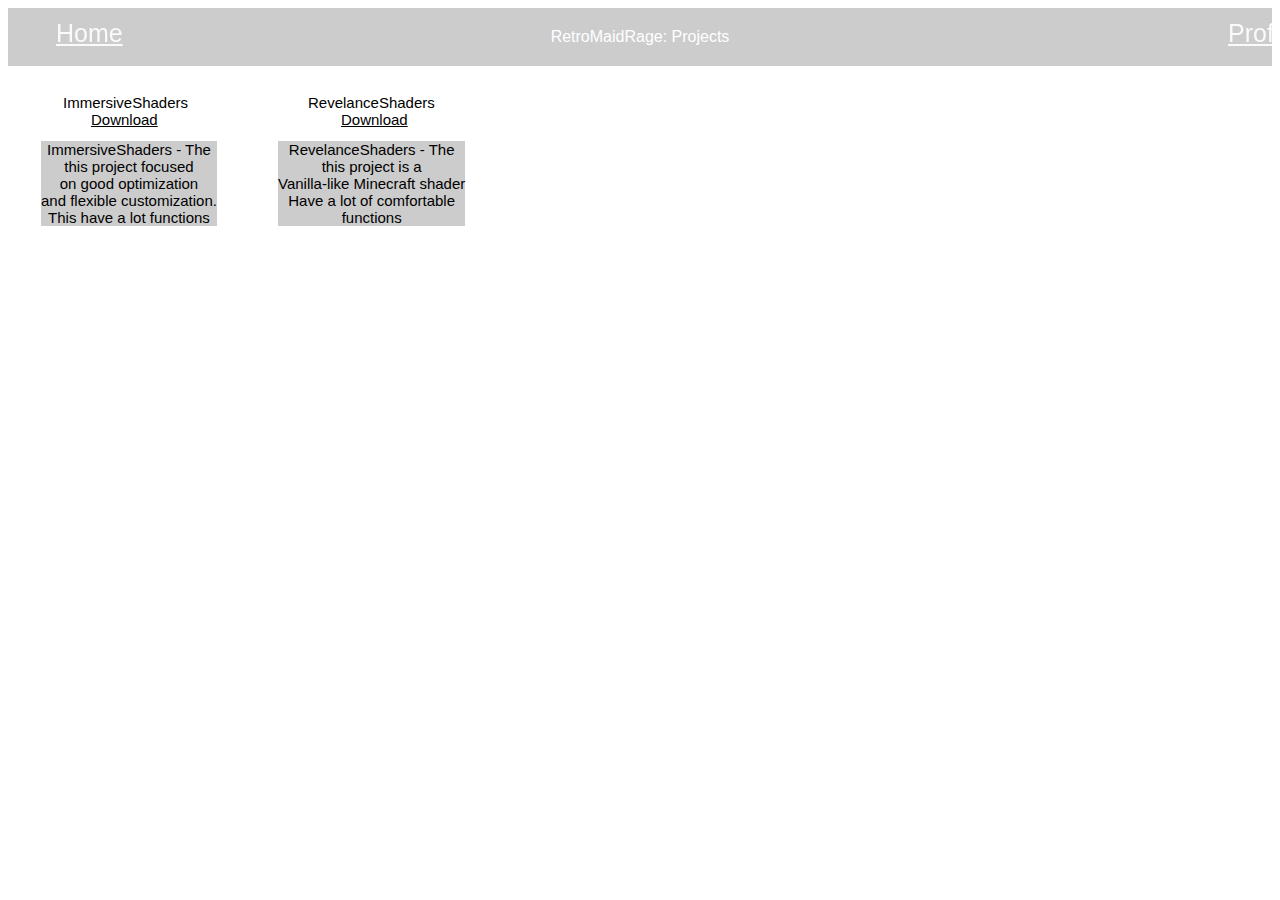
<file: index.html>
<html>
  <head>
    <style>

    body {
  font-family: Arial, sans-serif;
  background-image: url("https://raw.githubusercontent.com/RetroMaidRage/ImmersiveShaders/main/screenshots/preview.png");
  background-size: 100%;

}
    .container {
  position: relative;
  text-align: center;
  font-size: 15;
  color: black;
}

.centered {
  position: absolute;
  top: 5%;
  left: 50%;
  transform: translate(-50%, -177%);
}

.left-pos {
  position: absolute;
  font-family: Arial;
   top: 28px;
   left: 55px;
}

.left2-pos {
  position: absolute;
  font-family: Arial;
   top: 28px;
   left: 300px;
}

.left-poslink {
  position: absolute;
   top: 45px;
   left: 83px;
   color: black;
}

.left-poslink2 {
  position: absolute;
   top: 45px;
   left: 333px;
   color: black;
}

.left-posdescribe {
  position: absolute;
  font-size: 15;
   top: 75px;
   left: 33px;
   color: black;
  background-color: rgba(0,0,0,.2)

}

.left-posdescribee {
  position: absolute;
  font-size: 15;
   top: 75px;
   left: 270px;
   color: black;
  background-color: rgba(0,0,0,.2)

}

.bg {
  position: absolute;
  max-width:1920px;
    max-width:1080px;
  margin:25px auto;
   color: black;
}

.mm-home{
  position: absolute;
   top: -3px;
   left: 28px;
   color: white;
   font-size: 25;
   opacity: 0.95;
  list-style: none;
}

.profile{
  position: absolute;
   top: -3px;
   left: 1200px;
   color: white;
   font-size: 25;
   opacity: 0.95;
  list-style: none;
}

/* Utility classes */
.hide {
  display:none;
}
.show {
  display:block;
}


</style>
    <title>RetroMaidRage: Projects</title>

  </head>
  <body>

    <ul class="mm-home">
      <li><a class="mm-home" href="#home">Home</a></li>
      <li><a class="profile" href="https://github.com/RetroMaidRage">Profile</a></li>
    </ul>



<div style="background-color: rgba(0,0,0,.2);color:white;padding:20px;" ><center>RetroMaidRage: Projects</center></div>

  <div class="container">

    <div class="left-pos">ImmersiveShaders</div>
    <a class="left-poslink" href="https://github.com/RetroMaidRage/ImmersiveShaders">Download</a>
    <div class="left-posdescribe">ImmersiveShaders  - The<br>this project focused<br> on good optimization<br> and flexible customization.<br>
    This have a lot functions<br> </div>

    <div class="left2-pos">RevelanceShaders</div>
    <a class="left-poslink2" href="">Download</a>
    <a class="left-posdescribee">RevelanceShaders  - The<br>this project is a<br>Vanilla-like Minecraft shader<br>Have a lot of comfortable<br>functions</a>

</div>

  </body>
</html>
</file>
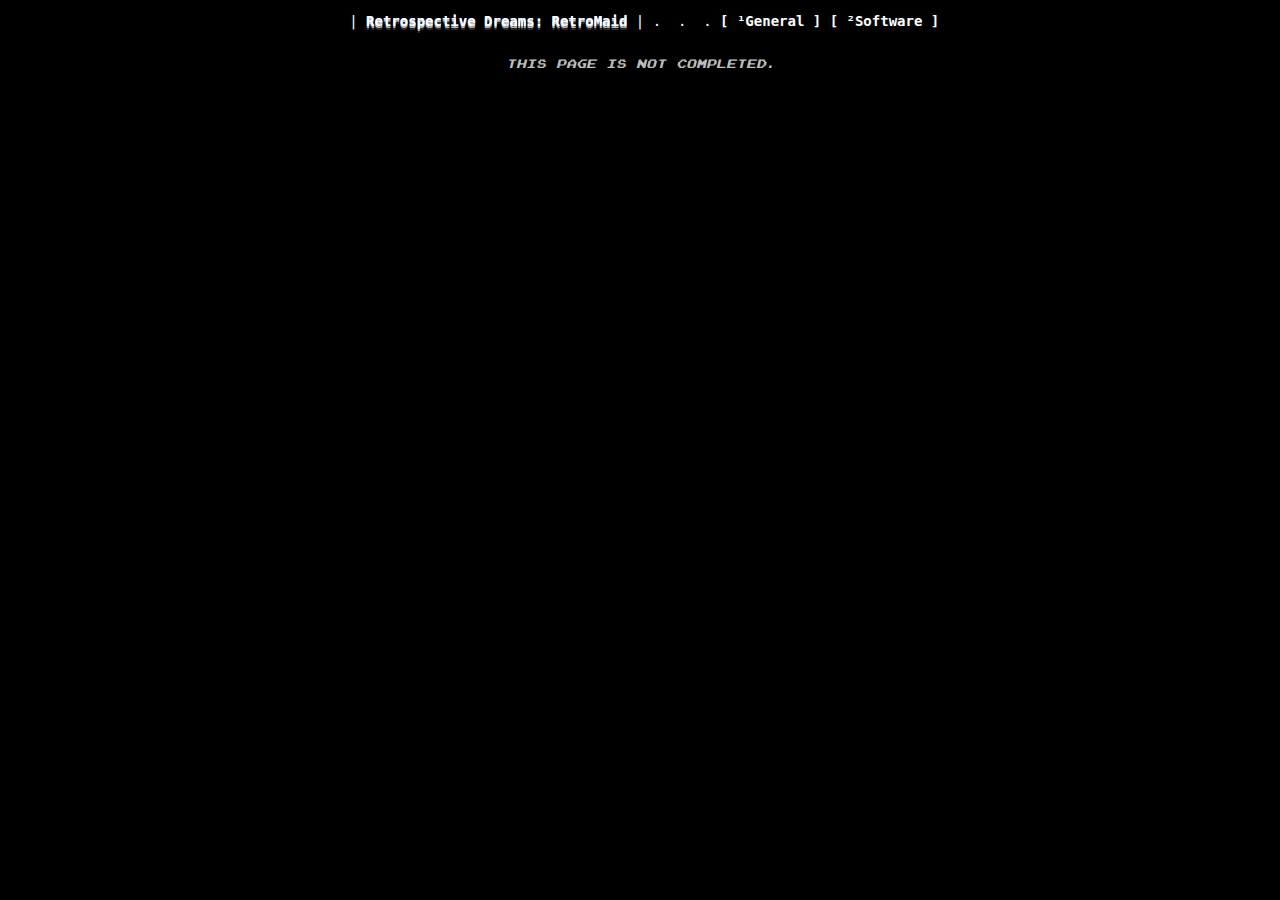
<file: pages/about.html>
<!DOCTYPE html>
<html>
<head>
<link rel="stylesheet" href="../style.css">
<script src="../main_sub.js"></script>
<meta charset="UTF-8">
<title>Retrospective Dreams</title>
<link rel="icon" type="image/x-icon" href="../icon2.ico">



</head>

<body>
<div class="up-panel" id="up-panel">
  |<span class="name"> Retrospective Dreams: RetroMaid</span> | .  .  . <a href="../index.html">[ ¹General ]</a> </a><a href="software.html">[ ²Software ]</a> <a href="gallery.html">[ ³Gallery ]</a> <a href="music.html">[ ⁴Music ]</a> <a href="translations.html ">[ ⁵Translations ]</a> <a href="about.html">[ ⁶About<span class="cursor">|</span>]</a> <a href="updates.html">[ ⁷Log ]</a>  .  .  .  . <span id="datetime"  style="font-weight: normal;"></span> | [ <span style="font-weight: normal; color:green">OK</span> ]
+--------------------------------------------------------------------------------------------------------------------------------------------------------------------------------+
</div>
<div class="pos-text" id="pos-text">
/
/
/
/
  <w>This page is not completed.</w>
\
\
\
\
</div>
</body>
</html>
</file>
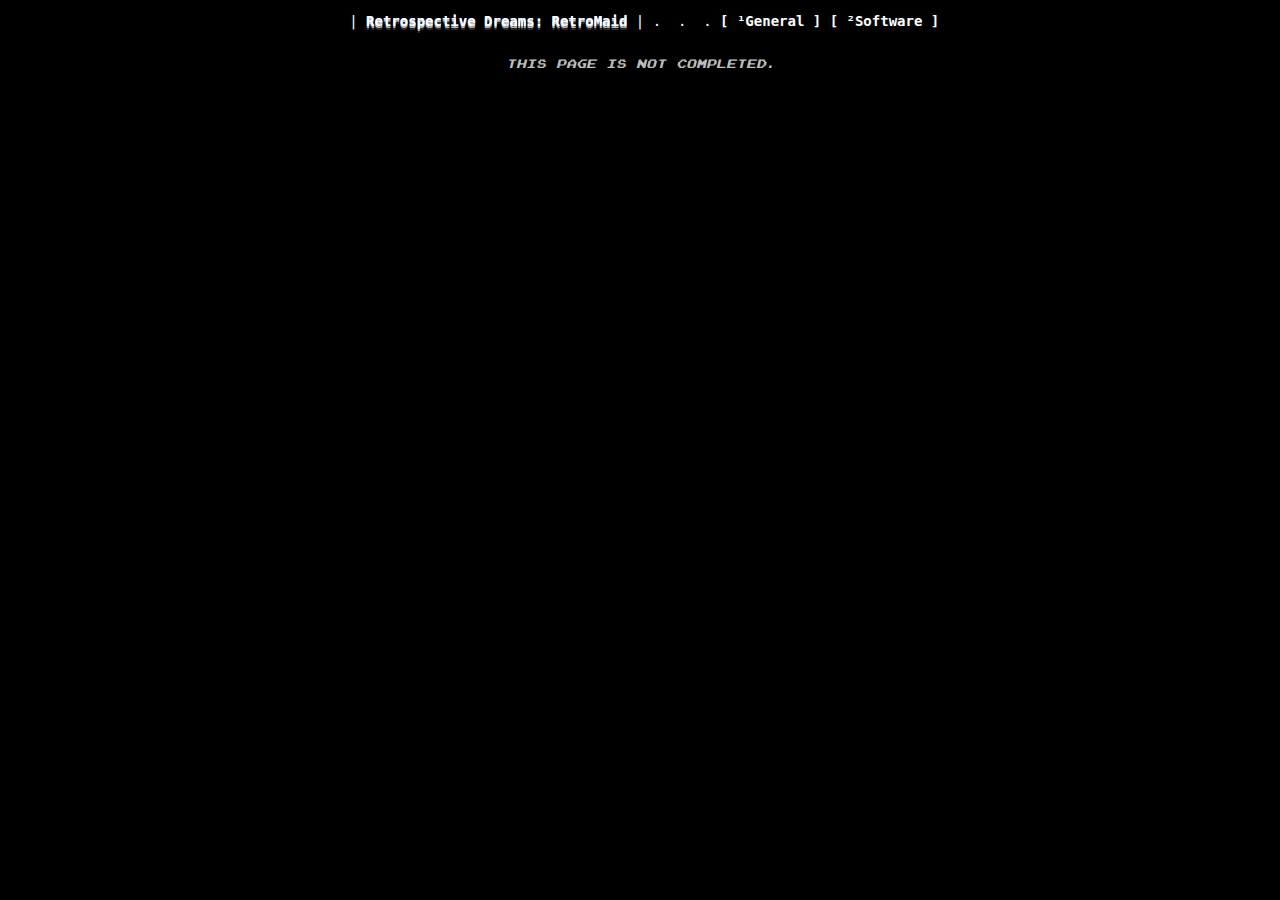
<file: pages/gallery.html>
<!DOCTYPE html>
<html>
<head>
<link rel="stylesheet" href="../style.css">
<script src="../main_sub.js"></script>
<meta charset="UTF-8">
<title>Мой ASCII сайт</title>


</head>

<body>
<div class="up-panel" id="up-panel">
  |<span class="name"> Retrospective Dreams: RetroMaid</span> | .  .  . <a href="../index.html">[ ¹General ]</a> </a><a href="software.html">[ ²Software ]</a> <a href="gallery.html">[ ³Gallery<span class="cursor">|</span>]</a> <a href="music.html">[ ⁴Music ]</a> <a href="translations.html ">[ ⁵Translations ]</a> <a href="about.html">[ ⁶About ]</a> <a href="updates.html">[ ⁷Log ]</a>  .  .  .  . <span id="datetime"  style="font-weight: normal;"></span> | [ <span style="font-weight: normal; color:green">OK</span> ]
+--------------------------------------------------------------------------------------------------------------------------------------------------------------------------------+
</div>
<div class="pos-text" id="pos-text">
/
/
/
/
  <w>This page is not completed.</w>
\
\
\
\
</div>
</body>
</html>
</file>
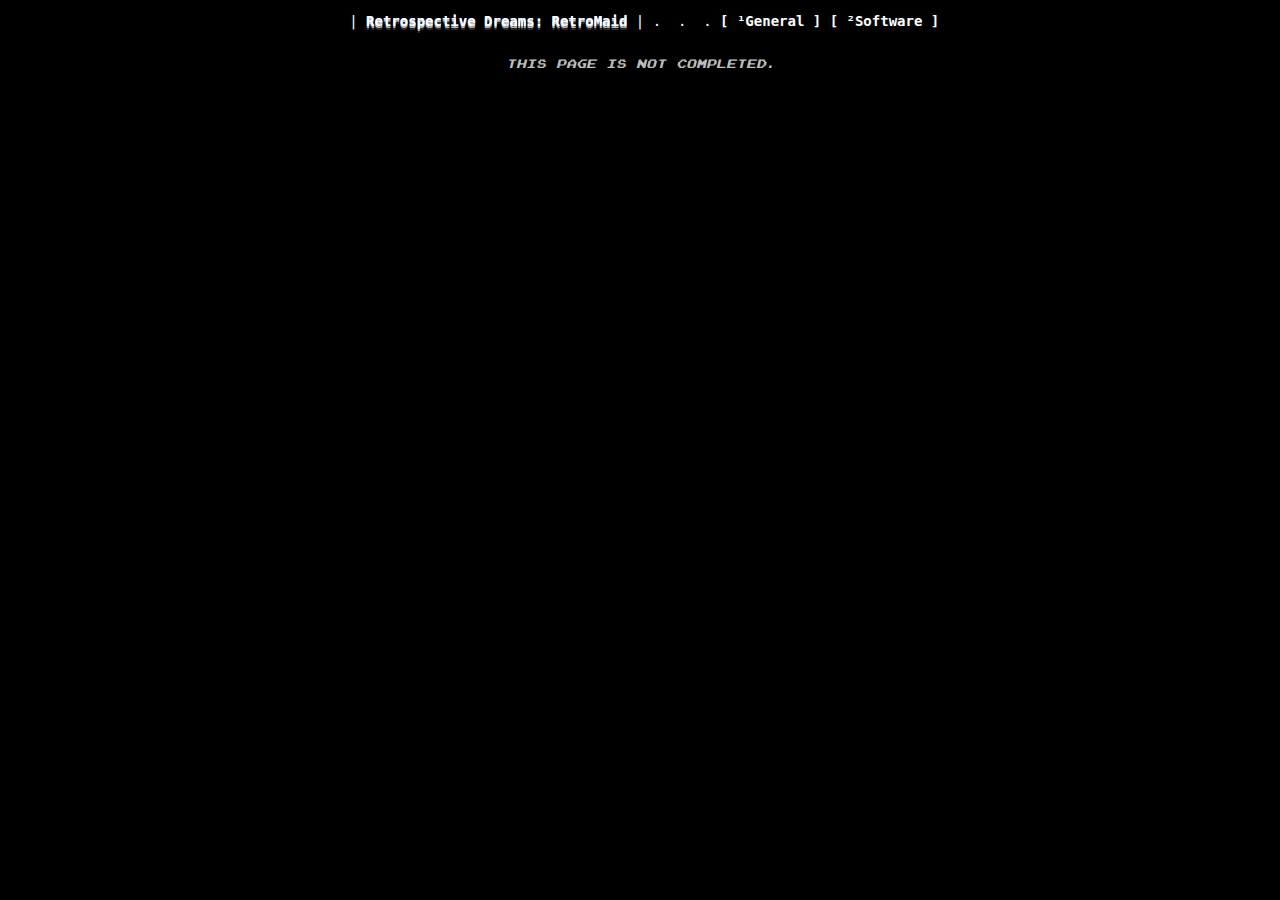
<file: pages/music.html>
<!DOCTYPE html>
<html>
<head>
<link rel="stylesheet" href="../style.css">
<script src="../main_sub.js"></script>
<meta charset="UTF-8">
<title>Retrospective Dreams</title>
<link rel="icon" type="image/x-icon" href="../icon2.ico">



</head>

<body>
<div class="up-panel" id="up-panel">
  |<span class="name"> Retrospective Dreams: RetroMaid</span> | .  .  . <a href="../index.html">[ ¹General ]</a> </a><a href="software.html">[ ²Software ]</a> <a href="gallery.html">[ ³Gallery ]</a> <a href="music.html">[ ⁴Music<span class="cursor">|</span>]</a> <a href="translations.html ">[ ⁵Translations ]</a> <a href="about.html">[ ⁶About ]</a> <a href="updates.html">[ ⁷Log ]</a>  .  .  .  . <span id="datetime"  style="font-weight: normal;"></span> | [ <span style="font-weight: normal; color:green">OK</span> ]
+--------------------------------------------------------------------------------------------------------------------------------------------------------------------------------+
</div>
<div class="pos-text" id="pos-text">
/
/
/
/
  <w>This page is not completed.</w>
\
\
\
\
</div>
</body>
</html>
</file>
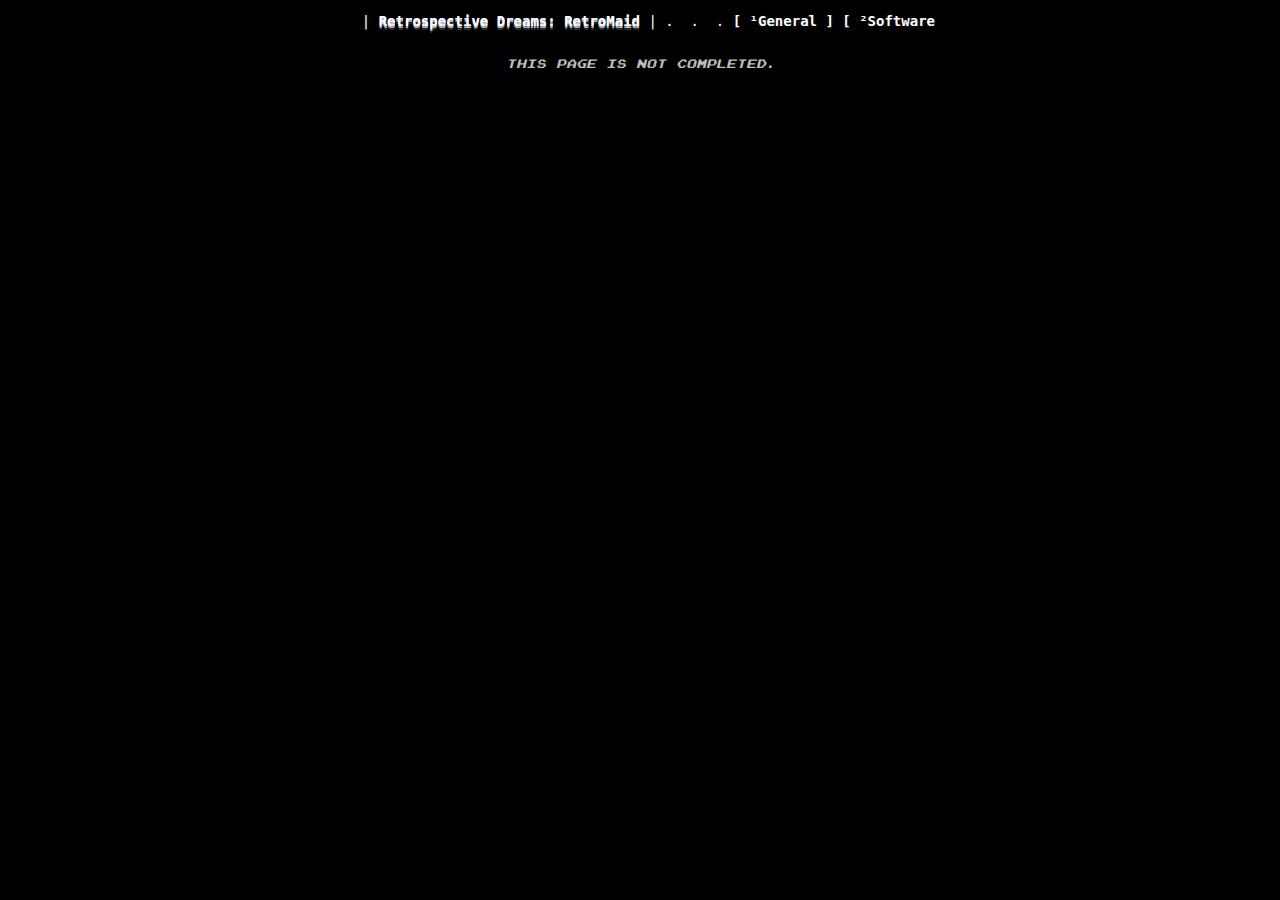
<file: pages/software.html>
<!DOCTYPE html>
<html>
<head>
<link rel="stylesheet" href="../style.css">
<script src="../main_sub.js"></script>
<meta charset="UTF-8">
<title>Мой ASCII сайт</title>


</head>

<body>
<div class="up-panel" id="up-panel">
  |<span class="name"> Retrospective Dreams: RetroMaid</span> | .  .  . <a href="../index.html">[ ¹General ]</a> </a><a href="software.html">[ ²Software<span class="cursor">|</span>]</a> <a href="gallery.html">[ ³Gallery ]</a> <a href="music.html">[ ⁴Music ]</a> <a href="translations.html ">[ ⁵Translations ]</a> <a href="about.html">[ ⁶About ]</a> <a href="updates.html">[ ⁷Log ]</a>  .  .  .  . <span id="datetime"  style="font-weight: normal;"></span> | [ <span style="font-weight: normal; color:green">OK</span> ]
+--------------------------------------------------------------------------------------------------------------------------------------------------------------------------------+
</div>
<div class="pos-text" id="pos-text">
/
/
/
/
  <w>This page is not completed.</w>
\
\
\
\
</div>
</body>
</html>
</file>
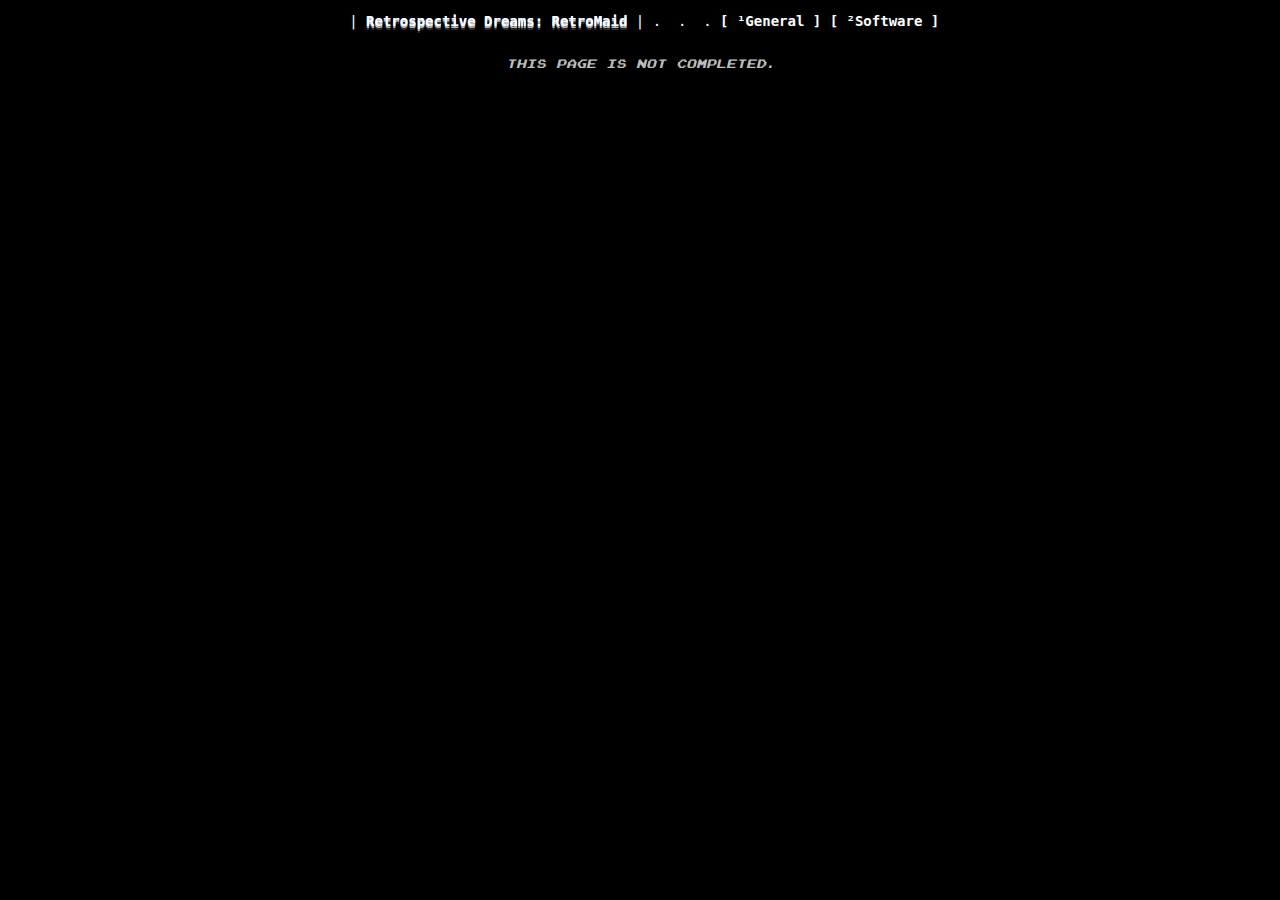
<file: pages/updates.html>
<!DOCTYPE html>
<html>
<head>
<link rel="stylesheet" href="../style.css">
<script src="../main_sub.js"></script>
<meta charset="UTF-8">
<title>Retrospective Dreams</title>
<link rel="icon" type="image/x-icon" href="../icon2.ico">



</head>

<body>
<div class="up-panel" id="up-panel">
  |<span class="name"> Retrospective Dreams: RetroMaid</span> | .  .  . <a href="../index.html">[ ¹General ]</a> </a><a href="software.html">[ ²Software ]</a> <a href="gallery.html">[ ³Gallery ]</a> <a href="music.html">[ ⁴Music ]</a> <a href="translations.html ">[ ⁵Translations ]</a> <a href="about.html">[ ⁶About]</a> <a href="updates.html">[ ⁷Log<span class="cursor">|</span>]</a>  .  .  .  . <span id="datetime"  style="font-weight: normal;"></span> | [ <span style="font-weight: normal; color:green">OK</span> ]
+--------------------------------------------------------------------------------------------------------------------------------------------------------------------------------+
</div>
<div class="pos-text" id="pos-text">
/
/
/
/
  <w>This page is not completed.</w>
\
\
\
\
</div>
</body>
</html>
</file>
<file: style.css>
body {
    margin: 0;
    background-color: black;
    overflow-x: hidden; /* скрывает горизонтальный скролл */
    overflow-y: hidden; /* скрывает горизонтальный скролл */
    display: flex;
    flex-direction: column;
    align-items: center;
    cursor: crosshair;
    min-height: 100vh;
}

body.translations-page {
  margin: 0;
  background-color: black;
  display: flex;
  flex-direction: column;
  align-items: center;
  min-height: 100vh;
  overflow-x: auto; /* скрывает горизонтальный скролл */
  overflow-y: auto; /* скрывает горизонтальный скролл */
  cursor: default;
/*  background-image: linear-gradient(#212121, black); */
}

body.theme-classic {
  background-color: black;
}

body.theme-gray {
  background-image: linear-gradient(#2b2b2b, #1e1e1e);
}

body.theme-modern {
  background-image: linear-gradient(#2b2b2b, #383838, black);
}

.name{
    font-family: monospace;
    font-weight: bold;
    background-image: linear-gradient(#294CFF, #21E1FF);
    text-shadow: 0px 2px 0px #BDBDBD, 0px 4px 0px #2E2E2E;
    color: white;
    background-clip: text;
    cursor: vertical-text;
}

.up-panel {
    white-space: pre;
    font-family: monospace;
    color: #ffffff;
    text-shadow: 0 0 5px #181818;
    text-align: center;
    line-height: 1;
    font-size: 14px;
    width: 100%;
    padding-top: 0px;    /* увеличиваем верхний отступ */
}

.up-panel a {
    font-weight: bold;
    color: #ffffff;        /* делаем цвет как у текста */
    text-decoration: none;  /* убираем подчёркивание */
    cursor: pointer;        /* чтобы при наведении был курсор руки */
}

.up-panel a:hover {
    color: #dddddd;
    text-decoration:underline;
}

.center-wrapper {
display: flex;
align-items: flex-start;
justify-content: center;
gap: 6px;              /* расстояние между блоками */
margin-top: 8px;
}

.side-panel {
    white-space: pre;
    font-family: monospace;
    font-size: 12px;
    color: #BDBDBD;
    border: 1px dashed #373737; /*#333232;*/
    padding: 0px 65px;
    min-width: 165px;
    max-width: 165px;
    min-height: 578px;
    background: none;
}

.left-panel {
  align-items: flex-start;
    white-space: pre;
    text-align: left;
}

.clp-text {
      text-align: center;
}

.logo-text {
    text-align: center;
    font-weight: normal;
    font-family: monospace;
  /*border: 1px dotted #EDEDED;
    border-left-color: red;
    border-right-color: blue;*/

    line-height: 1;
    font-size: 20px;
    padding: 0;
    margin: 0;
    background-image: linear-gradient(white, #b8b8b8);
    color: transparent;
    background-clip: text;
}
.logo-text:hover {
cursor: default;
}

.right-panel {
    white-space: pre;
    text-align: center;
}

.crp-text {
      text-align: center;
}

.pl-wrapper{
    border: 1px dashed #212121;
}
.side-panel-player {
  text-align: left; /* прижмёт iframe к левому краю */
  padding: 0;
  margin: 0;      /* убираем внутренние отступы */
width: 180px;
height: 90px;
overflow: hidden;
border-radius: 0px;
    background: none;
    background-color: red
  padding: 0px 0px 0px 0px;
}

.side-panel-player iframe {
    text-align: left;
    display: block;  /* превращаем в блочный элемент */
    margin: 0;       /* убираем все внешние отступы */
    padding: 0;      /* убираем внутренние отступы */
    width: 180px;
    height: 90px;
}


.pos-text {
  text-decoration:none;
  display: flex;             /* превращаем в flex */
flex-direction: column;    /* элементы сверху вниз */
align-items: center;       /* центрируем по горизонтали */
text-align: center;        /* центрируем текст внутри inline-элементов */
margin-top: 0px;          /* немного отступ сверху */
}

.pos-text a {
      align-items: center;
  text-align: center;
  text-decoration: none;
  font-family: monospace;
  font-size: 14px;
  color: #ffffff;
}

.pos-text b {
  align-items: center;
  text-align: center;
  text-decoration: none;
  font-family: monospace;
  font-size: 16px;
  font-weight: bold;
  color: #ffffff;
}

.pos-text w {
  align-items: center;
  text-align: center;
  text-decoration: none;
  font-family: "Joystix", monospace;
  font-style: italic;
  font-size: 12px;
  padding: 1ch 1ch;
  color: #BDBDBD;
}

.pos-text .cursor {
color: #BDBDBD;
}

.pos-text input[type="number"] {
    background-color: black;      /* фон под стиль сайта */
    color: #ffffff;               /* текст желтый, как ссылка */
    border: 2px dashed #212121;    /* рамка желтая */
    border-radius: 1px;           /* немного скруглений */
    padding: 1px 1px;             /* внутренние отступы */
    width: 1ch;
      text-align: left;                     /* ширина инпута */
    font-family: monospace;       /* моноширинный шрифт */
    font-size: 14px;
    outline: none;                /* убираем стандартный синий контур */
}

.pos-text input[type="number"]::-webkit-inner-spin-button,
.pos-text input[type="number"]::-webkit-outer-spin-button {
    -webkit-appearance: none;
    margin: 0;
}

.bottom-panel-wrapper {
  display: flex;
  align-items: flex-start;
  justify-content: center;
  gap: 20px;
  width: 100%;
  position: relative;
}

.quotes-wrapper {
  text-align: center;
  flex: 1;
  color: #BDBDBD;
  font-family: "Joystix", monospace;
  font-style: italic;
  font-size: 12px;
}

.settings-wrapper {
  color: #BDBDBD;
  font-family: monospace;
  font-size: 14px;
  position:  relative;
  bottom: 15px;
  margin-left: 1125px;
  white-space: nowrap;
  text-align: justify;
}


.quotes-text {
  white-space: pre-line;
  display: block;
  font-family: "Joystix", monospace;
  font-style: italic;
  font-size: 12px;
  color: #BDBDBD;
}

.ascii-wrapper {
    border-style:  double;
    border-color: #676767;
    padding: 0px 0px 0px 2px;
    display: flex;
    justify-content: center;
}

.ascii-art {
    font-family: monospace;
    color: #ffffff;
    white-space: pre;
    line-height: 1;
    font-size: 9px;
    margin: 0;
    padding: 0;
}

.theme-selector {
    background: transparent;
    border: 1.5px solid  #BDBDBD;
    padding: 0px 0px;
    cursor: pointer;
    color: #BDBDBD;
    font-family: monospace;
    font-size: 14px;
    text-align: center;
    line-height: 1;
    font-weight: bold;
    transition: all 0.3s ease;

    appearance: none;
    -webkit-appearance: none;
    -moz-appearance: none;
}


.theme-selector option {
  background-color: #BDBDBD;
  color: white;
  padding: 0px 0px;
  text-align: center;
  line-height: 1;
}

.theme-selector:hover {
   background: transparent;
   color: #ffffff;
   border-color: #ffffff;
}

.separator {
    color: #212121;
}

.italic-text {
    font-style: italic;
}

.link {
  font-weight: bold;
  color: #BDBDBD;
  text-decoration: underline;
  cursor: pointer;
}

.link :hover {

    color: #dddddd;
    text-decoration:underline;
}

.glitch{
  display: inline-block; /* block */
  font-family: monospace;
  font-size: 14px;
  color: #BDBDBD;
  white-space: nowrap;
  overflow:  hidden;
  text-overflow: ellipsis;

}
/* OTF */
@font-face {
    font-family: "Joystix";
    src: url("fonts/Joystix.otf") format("opentype");
    font-weight: normal;
    font-style: normal;
}

@font-face {
    font-family: "PixelSans";
    src: url("fonts/PixelSans.ttf") format("truetype");
    font-weight: normal;
    font-style: normal;
}

.cursor {
    text-align: center;
    display: inline-block;
    width: 10px;
    animation: blink 1s step-start infinite;
    color: #ffffff;
}

@keyframes blink {
    0%, 50% { opacity: 1; }
    50.01%, 100% { opacity: 0; }
}


/*Novels*/
body.translations-page {
  margin: 0;
  background-color: black;
  display: flex;
  flex-direction: column;
  align-items: center;
  min-height: 100vh;
  overflow-x: auto; /* скрывает горизонтальный скролл */
  overflow-y: auto; /* скрывает горизонтальный скролл */
  cursor: default;
/*  background-image: linear-gradient(#212121, black); */
}

.novel-list {
  display: flex;
  flex-direction: column;
  gap: 16px;
  margin-left: 15px;   /* отступ слева */
 margin-right: 15px;  /* отступ справа */
}

.novel-item {
  display: flex; /*/эмбиентное освещение тайтла*/
  gap: 16px;
  border: 2.5px dashed #2e2e2e;
  padding: 8px;
  background-color: #212121;

}

.novel-info {
  font-family: Arial, Helvetica, sans-serif;
  color: #ffffff;
  display: flex;
  flex-direction: column;
  gap: 6px;
}

.novel-info h3 {
  margin: 0;
  font-size: 24px;
  word-spacing: 0px; /* расстояние между словами 10px */
  border: 2px double #212121;
  border-bottom-color: #BDBDBD;
}

.novel-info p {
  margin: 0;
  font-size: 16px;
  line-height: 1.3;
  border: 2px double #212121;
  border-bottom-color: #BDBDBD;
}

.novel-links {
  gap: 2px;
}

.novel-links a {
  margin-right: 5px;
  font-size: 20px;
  text-decoration: underline;
  color: gray;
}

.novel-links a:hover {
  margin-right: 5px;
  font-size: 20px;
  text-decoration: underline;
}

.img-cover {
  border: 3px solid #2e2e2e;
  width: auto;    /* нужная ширина */
  height: 400px;    /* сохраняем пропорции */
  object-fit: cover;
}

.icon-default {
  width: 24px;    /* нужная ширина */
  height: 24px;    /* сохраняем пропорции */
padding: 0px,0px,0px,0px;
margin-bottom: -5px;
}

.lang-text {
  align-items: center;
  text-align: center;
/*  margin-top: 4px; */
  text-decoration: none;
  font-family: "Joystix", monospace;
  font-size: 16px;
  word-spacing: 1px;

  padding-bottom: 4px;
  color: #FFFFFF;
/*  border-top: 4px dashed #BDBDBD;*/
}
</file>
